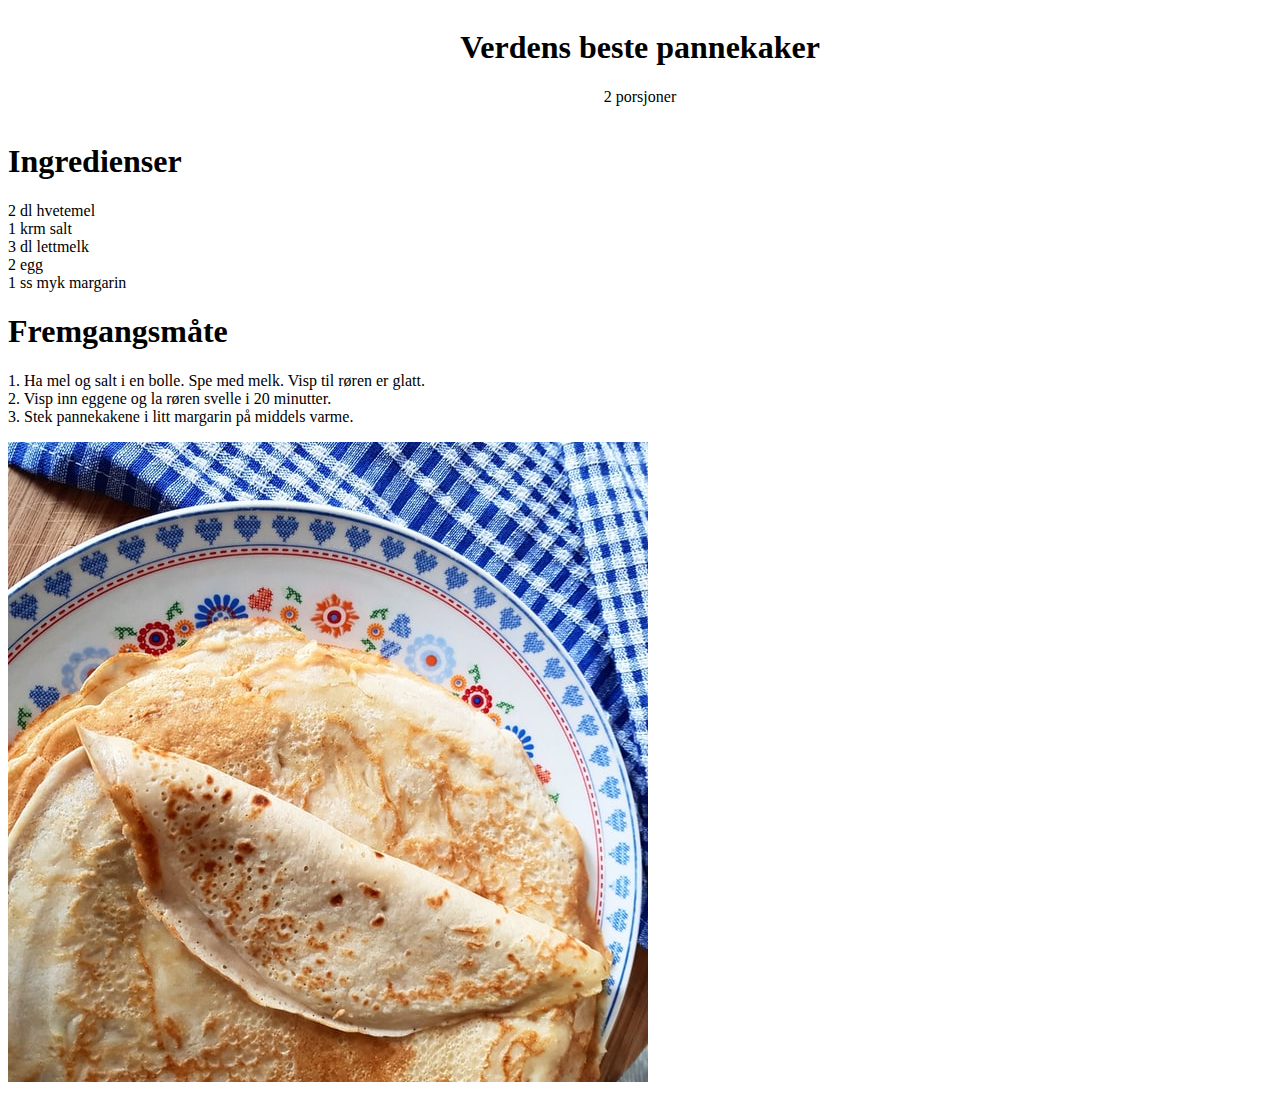
<file: lekegrind-main/lekegrind-main/seo/index.html>
<!DOCTYPE html>
<html lang="nb">

    <head>
    <!-- TEORI: For å optimalisere nettsiden for deling i sosiale medier på facebook, må du bruke formatet Open Graph: https://ogp.me/ 
        OPPGAVE 1: Legg til metatagger som passer til denne nettsiden fra Open Graph og legg de til her i <head>. -->
        <title>Publisering oppgave 1</title>
        <meta charset="UTF-8" />
        <!-- OPPGAVE 3: Legg til søkeord som kan øke trafikken til nettstedet. Hint: https://www.w3schools.com/tags/tag_meta.asp. -->
        <meta name="keywords" content="">
        <!-- OPPGAVE 4: Gi nettsiden en innholdsbeskrivelse under. Hint: https://www.w3schools.com/tags/tag_meta.asp -->
        <meta name="description" content="">
        <link rel="stylesheet" type="text/css" href="style.css"/>
    </head>
   
    <body>
    <div id="wrapper"> 
    <header>
        <h1>Verdens beste pannekaker</h1>
        <p>2 porsjoner</p>
    </header> 
    <!-- OPPGAVE 5: Legg til de semantiske taggene <main> og <article> på de to <div>-taggene under. -->

    <!-- TEORI: Microdata lar oss markere innholdstype og hvilken betydning ulike deler av innholdet har.
        OPPGAVE 6: Legg til attributten itemscope="itemscope" i <main>. Hint: https://developer.mozilla.org/en-US/docs/Web/HTML/Microdata -->

    <!-- OPPGAVE 7: Gå til https://schema.org/, søk og gå inn på Recipe. Legg til itemtype="urlDUfant" i <main> bak itemscope="itemscope". -->      
    <div>
        <div>
    <!-- OPPGAVE 8: Finn typene på schema.org/Recipe som passer til innholdet og bytt ut alle # i de tre itemprop attributtene.-->
         <h1>Ingredienser</h1>
          <p itemprop="#">2 dl hvetemel <br/> 1 krm salt <br/> 3 dl lettmelk <br/> 2 egg <br/> 1 ss myk margarin</p>
          <h1>Fremgangsmåte</h1>
          <p itemprop="#"> 1. Ha mel og salt i en bolle. Spe med melk. Visp til røren er glatt. <br/> 2. Visp inn eggene og la røren svelle i 20 minutter.<br/> 3. Stek pannekakene i litt margarin på middels varme.</p> 
        </div>
        <img id="bilde" src="pannekaker.jpg" alt="pannekaker" itemprop="#" />   
    </div>
    </div>   

    </Body>
</html>
</file>
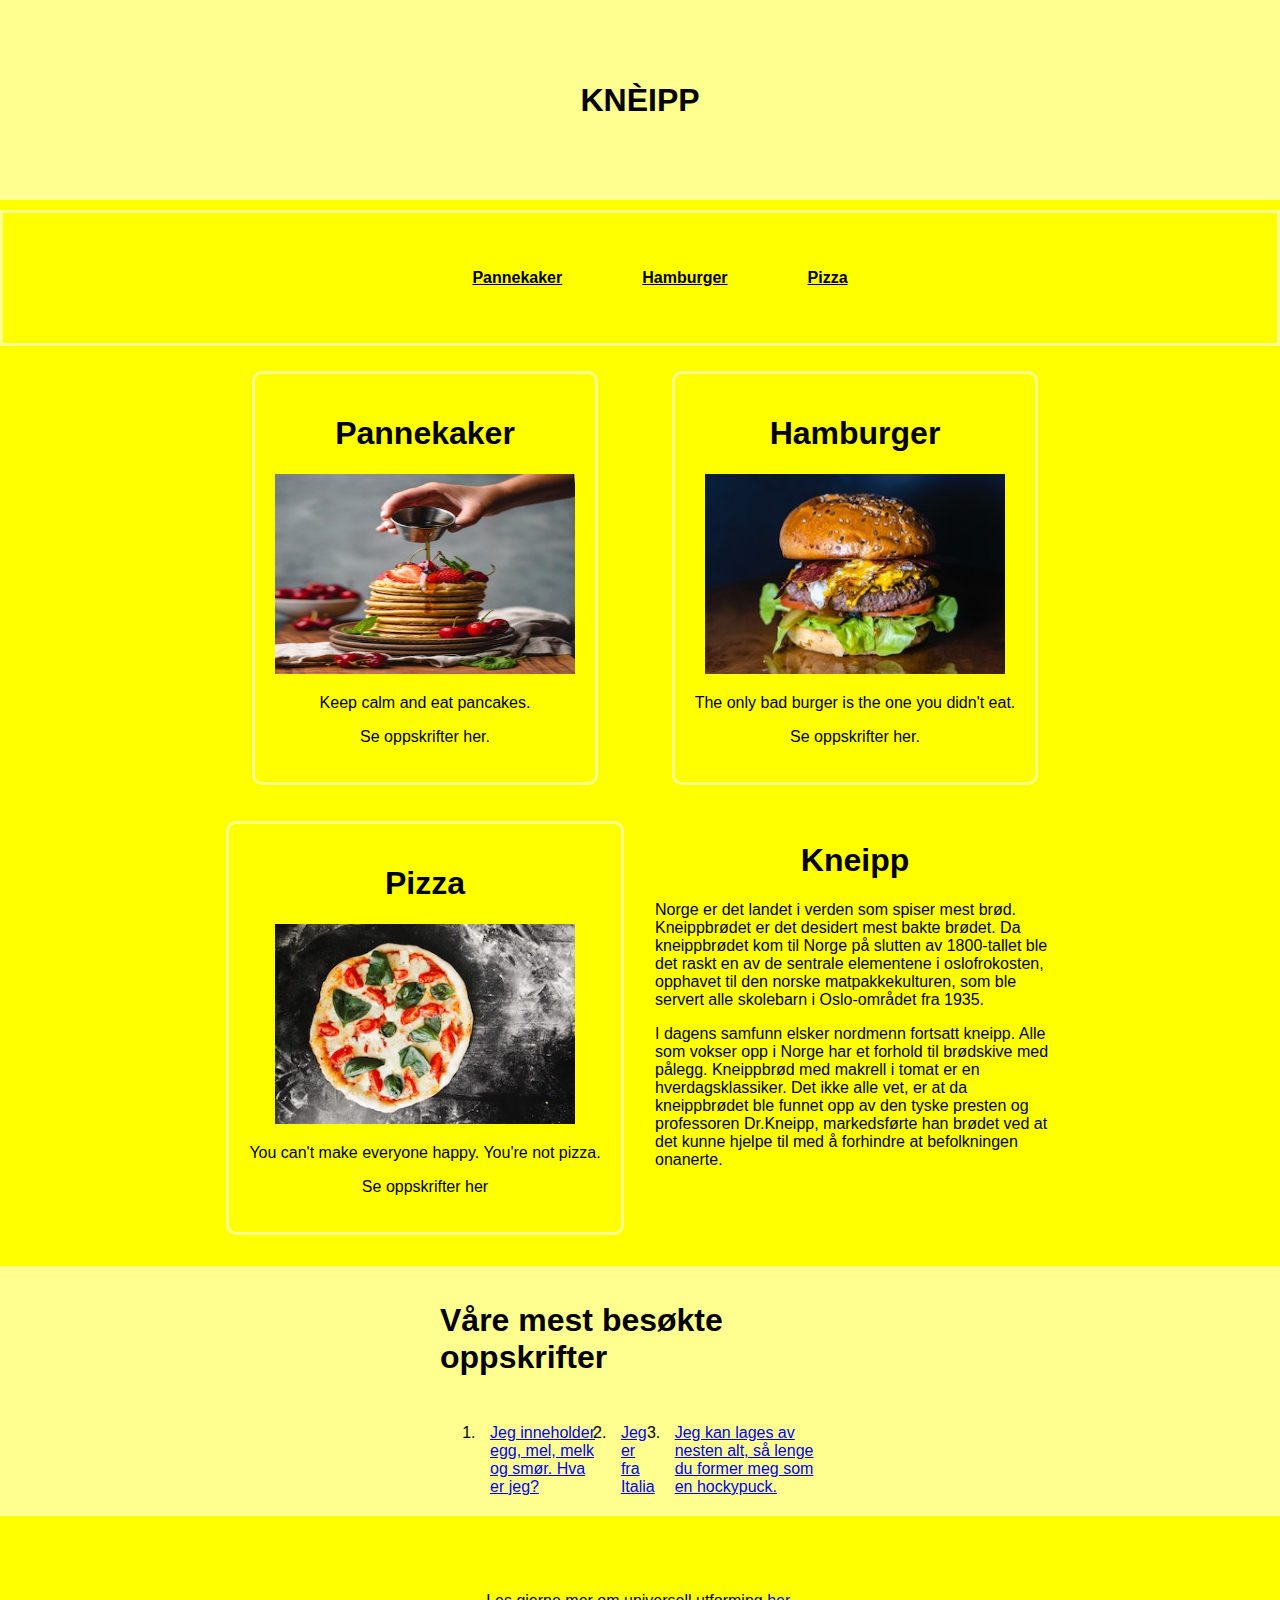
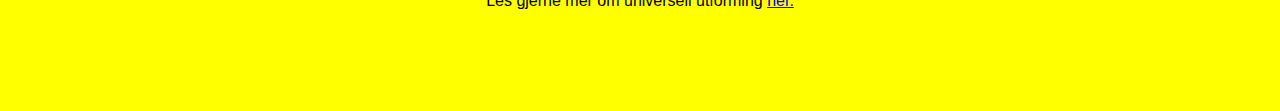
<file: lekegrind-main/lekegrind-main/uu/index.html>
<!--Info: Tallene under viser til kravene under forskriften om universell utforming av ikt-løsninger.-->

<!DOCTYPE html>
<!-- TEORI: 3.1.1 Språk på siden (Nivå A)-Sørg for at språket til innholdet på alle nettsider er angitt i koden-->
<!-- OPPGAVE 1: Legg til hovedspråk på nettstedet ved å bruke attributten lang. Hint: https://www.uutilsynet.no/veiledning/sprak-i-koden/223-->
<html>
    <head>
<!-- TEORI: 2.4.2 Sidetitler(Nivå A) - Bruk nyttige og tydelige sidetitler-->        
<!-- OPPGAVE 2: Legg til en beskrivende sidetittel i <title> -->
        <title>Et nettsted</title>
        <meta charset="UTF-8">
        <link type="text/css" rel="stylesheet" href="style.css">
        <meta name="viewport" content="width=device-width, initial-scale=1.0">
    </head>
    <body>
        <div id="grid_container">
<!-- TEORI: 2.1.1 Tastatur (Nivå A)-All funksjonalitet skal kunne brukes kun ved hjelp av tastatur. -->            
<!-- OPPGAVE 3: Gjør så man kan tabbe gjennom alle elementene på siden ved å benytte tabindex,HINT: https://www.uutilsynet.no/veiledning/tastaturnavigasjon/37 -->   
            <header>
                <h1 class="overskrift1">KNÈIPP</h1>
            </header>
            <nav>
                <ul>
                    <li><a class="navtext" href=#>Pannekaker</a></li>
                    <li><a class="navtext" href=#>Hamburger</a></li>
                    <li><a class="navtext" href=#>Pizza</a></li>
                </ul>
            </nav>
<!-- TEORI: 3.1.2 Språk på deler av innhold (Nivå AA)- Sørg for at deler av innholdet som er på et annet språk enn resten av siden er markert i koden.-->
<!-- OPPGAVE 4: Legg til attributtet lang="(?)" på <p> i teksten der det er språkendringer. Hint: https://www.uutilsynet.no/veiledning/sprak-i-koden/223 -->            
            <main id="flex_container">
<!-- TEORI: 1.1.1 Ikke-tekstlig innhold(Nivå A)- Gi brukeren et tekstalternativ for innholdet som ikke er tekst. -->         
<!-- OPPGAVE 5: Legge til alt-attributten på bildene og en beskrivede bilde tekst. -->
                <article>
                    <a class="art" href="#">
                    <h1>Pannekaker</h1>
                    <img src="bilder/pannekaker.jpg"/>
                    <p>Keep calm and eat pancakes.</p>
                    <p>Se oppskrifter her.</p>
                    </a>
                </article>
                <article>
                    <a class="art" href="#">
                    <h1>Hamburger</h1>
                    <img src="bilder/hamburger.jpg"/>
                    <p>The only bad burger is the one you didn't eat.</p>
                    <p>Se oppskrifter her.</p>
                    </a>
                </article>
                <article>
                    <a class="art" href="#">
                    <h1>Pizza</h1>
                    <img src="bilder/pizza.jpg"/>
                    <p>You can't make everyone happy. You're not pizza.</p>
                    <p>Se oppskrifter her</p>
                    </a>
                </article>
                <article class="info">
                    <h1>Kneipp</h1>
                    <p>Norge er det landet i verden som spiser mest brød. Kneippbrødet er det desidert mest bakte brødet. Da kneippbrødet kom til Norge på slutten av 1800-tallet ble det raskt en av de sentrale elementene i oslofrokosten, opphavet til den norske matpakkekulturen, som ble servert alle skolebarn i Oslo-området fra 1935.</p>
                    <p>I dagens samfunn elsker nordmenn fortsatt kneipp. Alle som vokser opp i Norge har et forhold til brødskive med pålegg. Kneippbrød med makrell i tomat er en hverdagsklassiker. Det ikke alle vet, er at da kneippbrødet ble funnet opp av den tyske presten og professoren Dr.Kneipp, markedsførte han brødet ved at det kunne hjelpe til med å forhindre at befolkningen onanerte.</p>      
                </article>   
             </main>

             <aside>
                <article class="nummertliste">
                    <h1>Våre mest besøkte oppskrifter</h1>
<!-- TEORI: 1.3.2 Meningsfylt rekkefølge (Nivå A)- Brukere skal ha flere ulike innganger til innholdet på nettstdet. -->
<!-- OPPGAVE 6: Legg til at listen under blir en nummert liste. HINT: https://www.w3schools.com/tags/tag_ol.asp --> 
<!-- OPPGAVE 7: Gjør teksten om til stikkord så innholdet samsvarer mest mulig med med teksten i navigasjon.-->       
                    <ul>
                        <li class="liste"><a href="#">Jeg inneholder egg, mel, melk og smør. Hva er jeg?</a></li>
                        <li class="liste"><a href="#">Jeg er fra Italia</a></li>
                        <li class="liste"><a href="#">Jeg kan lages av nesten alt, så lenge du former meg som en hockypuck.</a></li>
                    </ul>
                </article>
             </aside>

             <footer>
                 <p>Les gjerne mer om universell utforming <a href="https://www.uutilsynet.no/">her.</a></p>
             </footer>  
        </div>
    </body>
</html>
<!-- Gå til style.css for resten av OPPGAVENE-->
</file>
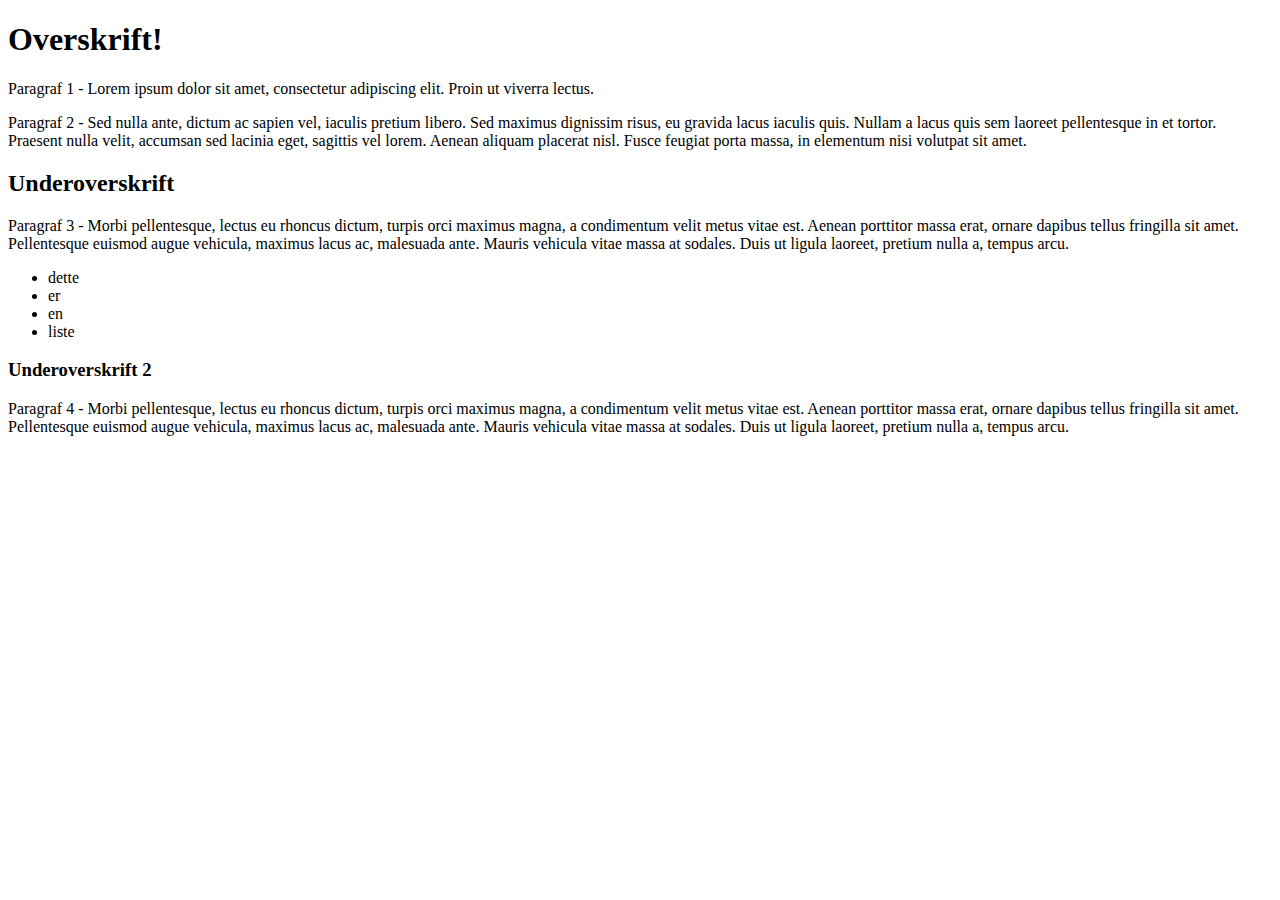
<file: lekegrind-main/lekegrind-main/css/niva1/index.html>
<!DOCTYPE html>
<html lang="nb">
  <head>
    <meta charset="utf-8" />
    <meta name="viewport" content="width=device-width, initial-scale=1.0" />
    <!-- Start her: Fyll inn manglende informasjon for å koble sammen style.css og index.html,
    deretter fortsetter du i stilarket -->
    <link rel="" href="" />
    <title>CSS nivå 1</title>
  </head>
  <body>
    <h1>Overskrift!</h1>
    <p>
      Paragraf 1 - Lorem ipsum dolor sit amet, consectetur adipiscing elit.
      Proin ut viverra lectus.
    </p>
    <div>
      <p class="p2style">
        Paragraf 2 - Sed nulla ante, dictum ac sapien vel, iaculis pretium libero.
        Sed maximus dignissim risus, eu gravida lacus iaculis quis. Nullam a lacus
        quis sem laoreet pellentesque in et tortor. Praesent nulla velit, accumsan
        sed lacinia eget, sagittis vel lorem. Aenean aliquam placerat nisl. Fusce
        feugiat porta massa, in elementum nisi volutpat sit amet.
      </p>
    </div>
    <!-- Her har <h2> og <p>-taggene fått klasse-attributten "align-right" -->
    <h2 class="align-right">Underoverskrift</h2>
    <p class="align-right">
      Paragraf 3 - Morbi pellentesque, lectus eu rhoncus dictum, turpis orci
      maximus magna, a condimentum velit metus vitae est. Aenean porttitor massa
      erat, ornare dapibus tellus fringilla sit amet. Pellentesque euismod augue
      vehicula, maximus lacus ac, malesuada ante. Mauris vehicula vitae massa at
      sodales. Duis ut ligula laoreet, pretium nulla a, tempus arcu.
    </p>
    <ul>
      <li>dette</li>
      <li>er</li>
      <li>en</li>
      <li>liste</li>
    </ul>

    <div class="">
      <h3>Underoverskrift 2</h3>
      <p>
      Paragraf 4 - Morbi pellentesque, lectus eu rhoncus dictum, turpis orci
      maximus magna, a condimentum velit metus vitae est. Aenean porttitor massa
      erat, ornare dapibus tellus fringilla sit amet. Pellentesque euismod augue
      vehicula, maximus lacus ac, malesuada ante. Mauris vehicula vitae massa at
      sodales. Duis ut ligula laoreet, pretium nulla a, tempus arcu.
      </p>
    </div>
  </body>
</html>
</file>
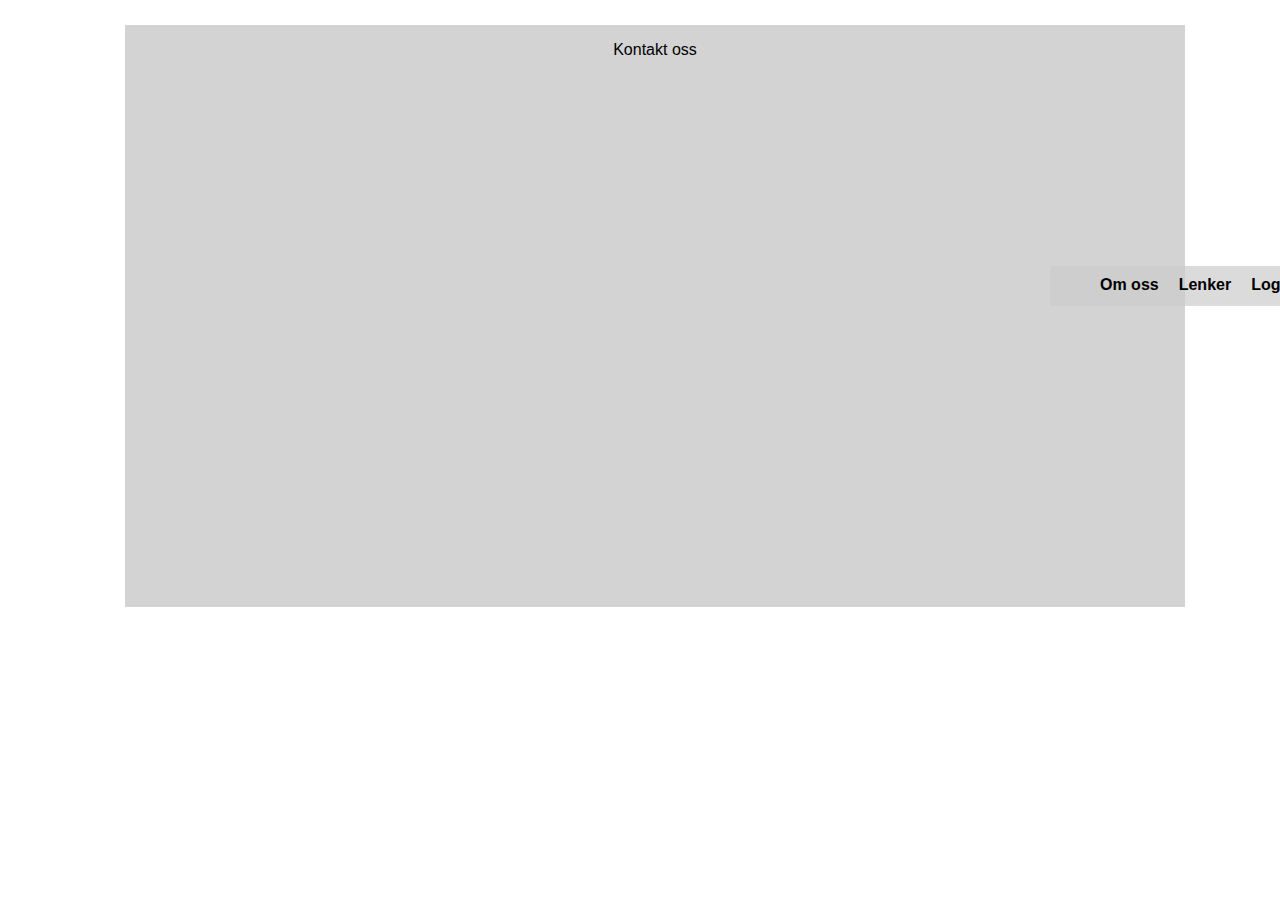
<file: lekegrind-main/lekegrind-main/css/niva2/index.html>
<!-- Du skal jobbe i style.css. -->
<!DOCTYPE html>
<html lang="nb">
<head>
    <meta charset="UTF-8">
    <link type="text/css" rel="stylesheet" href="style.css">
    <link type="text/css" rel="stylesheet" href="print.css" media="print">
    <title>CSS nivå 2</title>
</head>
<body>
    <div id="grid_container">
        <header>
            <h1>Biblioteket</h1>
        </header>
        <nav>
            <ul>
                <li><a class="navtext" href=#>Om oss</a></li>
                <li><a class="navtext" href=#>Lenker</a></li>
                <li><a class="navtext" href=#>Logg inn</a></li>
            </ul>
        </nav>
        <main id="flex_container">
            <article>
                <h3>Artikkel</h3>
                <p>
                    Curabitur aliquam lacinia lorem sit amet pulvinar. Nam mattis varius scelerisque. Pellentesque et metus a sem elementum hendrerit ut ac risus. Aenean tincidunt sit amet dolor at sodales. Aliquam ut viverra felis, at dictum felis. Praesent scelerisque sed nunc a feugiat. Maecenas vitae fringilla nibh, ac semper nunc.
                </p>
            </article>
            <article>
                <h3>Artikkel</h3>
                <p>
                    Curabitur aliquam lacinia lorem sit amet pulvinar. Nam mattis varius scelerisque. Pellentesque et metus a sem elementum hendrerit ut ac risus. Aenean tincidunt sit amet dolor at sodales. Aliquam ut viverra felis, at dictum felis. Praesent scelerisque sed nunc a feugiat. Maecenas vitae fringilla nibh, ac semper nunc.
                </p>
            </article>
            <article>
                <h3>Artikkel</h3>
                <p>
                    Curabitur aliquam lacinia lorem sit amet pulvinar. Nam mattis varius scelerisque. Pellentesque et metus a sem elementum hendrerit ut ac risus. Aenean tincidunt sit amet dolor at sodales. Aliquam ut viverra felis, at dictum felis. Praesent scelerisque sed nunc a feugiat. Maecenas vitae fringilla nibh, ac semper nunc.
                </p>
            </article>
            <article>
                <h3>Artikkel</h3>
                <p>
                    Curabitur aliquam lacinia lorem sit amet pulvinar. Nam mattis varius scelerisque. Pellentesque et metus a sem elementum hendrerit ut ac risus. Aenean tincidunt sit amet dolor at sodales. Aliquam ut viverra felis, at dictum felis. Praesent scelerisque sed nunc a feugiat. Maecenas vitae fringilla nibh, ac semper nunc.
                </p>
            </article>
        </main>
        <aside>
            <h3>Arrangementer</h3>
            <section>
                <h4>Forfatterbesøk</h4>
                <p>
                    Curabitur aliquam lacinia lorem sit amet pulvinar.
                </p>
            </section>
            <section>
                <h4>Bokbad</h4>
                <p>
                    Curabitur aliquam lacinia lorem sit amet pulvinar.
                </p>
            </section>
            <section>
                <h4>Høytlesning</h4>
                <p>
                    Curabitur aliquam lacinia lorem sit amet pulvinar.
                </p>
            </section>
            <section>
                <h4>Sommerles</h4>
                <p>
                    Curabitur aliquam lacinia lorem sit amet pulvinar.
                </p>
            </section>
            <section>
                <h4>Forfatterbesøk</h4>
                <p>
                    Curabitur aliquam lacinia lorem sit amet pulvinar.
                </p>
            </section>
        </aside>
        <footer>
            <p>Kontakt oss</p>
        </footer>
    </div>
</body>
</html>
</file>
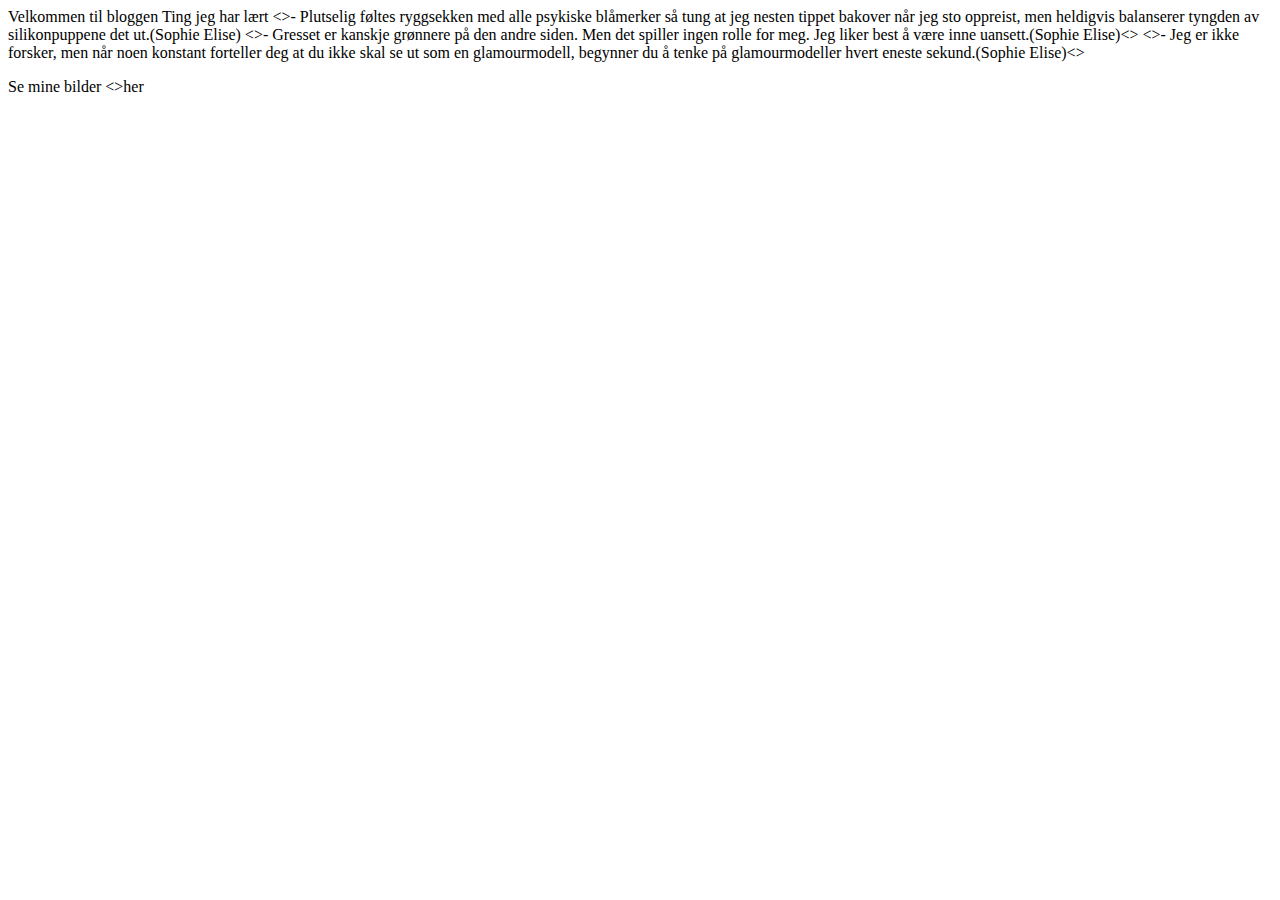
<file: lekegrind-main/lekegrind-main/html/niva1/index.html>
<!DOCTYPE html>
<html lang="nb">
    <!-- OPPGAVE 1: Lag <head>-taggen nedenfor og fyll inn de relevante elementene. Hint: https://www.w3schools.com/html/html_head.asp -->
    
    <body>
        <!-- OPPGAVE 2: Lag overskriftene ved å bruke de største og minste overskrift-taggene. Hint: https://www.w3schools.com/html/html_headings.asp -->
        <h>Velkommen til bloggen</h>
        <h>Ting jeg har lært</h>
        
        <!-- OPPGAVE 3: Gjør om alle de tomme taggene nedenfor til paragraf-tagger. -->
        <>- Plutselig føltes ryggsekken med alle psykiske blåmerker så tung at jeg nesten tippet bakover når jeg sto oppreist, men heldigvis balanserer tyngden av silikonpuppene det ut.(Sophie Elise)</>
        
        <!-- OPPGAVE 4: Legg til en tagg som viser paragrafet i italic, på avsnittet nedenfor. -->
        <>- Gresset er kanskje grønnere på den andre siden. Men det spiller ingen rolle for meg. Jeg liker best å være inne uansett.(Sophie Elise)<>
        
        <!-- OPPGAVE 5: Legg til en tagg for å gjøre avsnittet nedenfor bold. -->
        <>- Jeg er ikke forsker, men når noen konstant forteller deg at du ikke skal se ut som en glamourmodell, begynner du å tenke på glamourmodeller hvert eneste sekund.(Sophie Elise)<>

        <!-- OPPGAVE 6: Lag en hyperlink-tagg rundt "her" nedenfor. Hint: https://www.w3schools.com/html/html_links.asp
            For at denne skal fungere, link til "bilder.html" i href-attributten. -->
        <p>Se mine bilder <>her</></p>

        <!-- Gå til filen bilder.html for neste oppgave. -->
    </body>
</html>
</file>
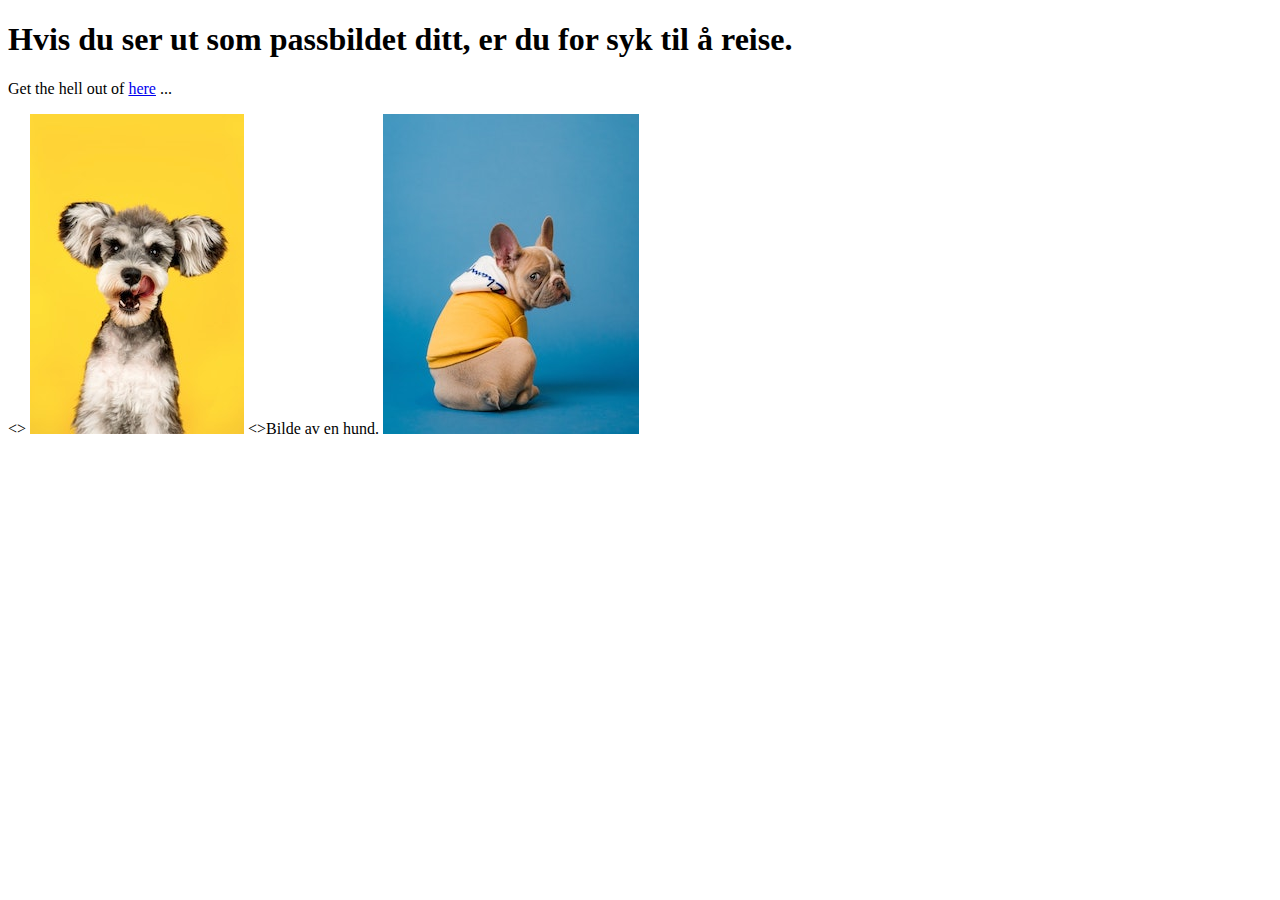
<file: lekegrind-main/lekegrind-main/html/niva1/bilder.html>
<!DOCTYPE html>
<html lang="nb">
    <head>
        <title>Mine bilder</title>
        <meta charset="utf-8" />
    </head>
    <body>
        <h1>Hvis du ser ut som passbildet ditt, er du for syk til å reise.</h1>
        <p>Get the hell out of <a href="index.html">here</a> ...</p>
        <!-- OPPGAVE 7: Sett inn bildet fra "bilder/bilde1.jpg" ved å bruke img-taggen. Hint: https://www.w3schools.com/tags/tag_img.asp -->
        
        <!-- TEORI: Noen ganger vil du ha en bildetekst som er synlig for brukeren. I HTML5 kom det to nye tagger som gjør det mulig. 
            OPPGAVE 8: Legg til riktig tagger i de tomme taggene nedenfor. Hint: https://www.w3schools.com/tags/tag_figure.asp -->
        <>
            <img src="bilder/bilde2.jpg" alt="Hund med gul bakgrunn"/>
            <>Bilde av en hund.</>
        </>

        <!-- OPPGAVE 9: Bilder kan også linke til sider. Bruk taggen du lærte i oppgave 7, og få bildet nedenfor til å linke til index.html -->
        <img src="bilder/bilde3.jpg" alt="Hund med blå bakgrunn" />
    </body>
</html>
</file>
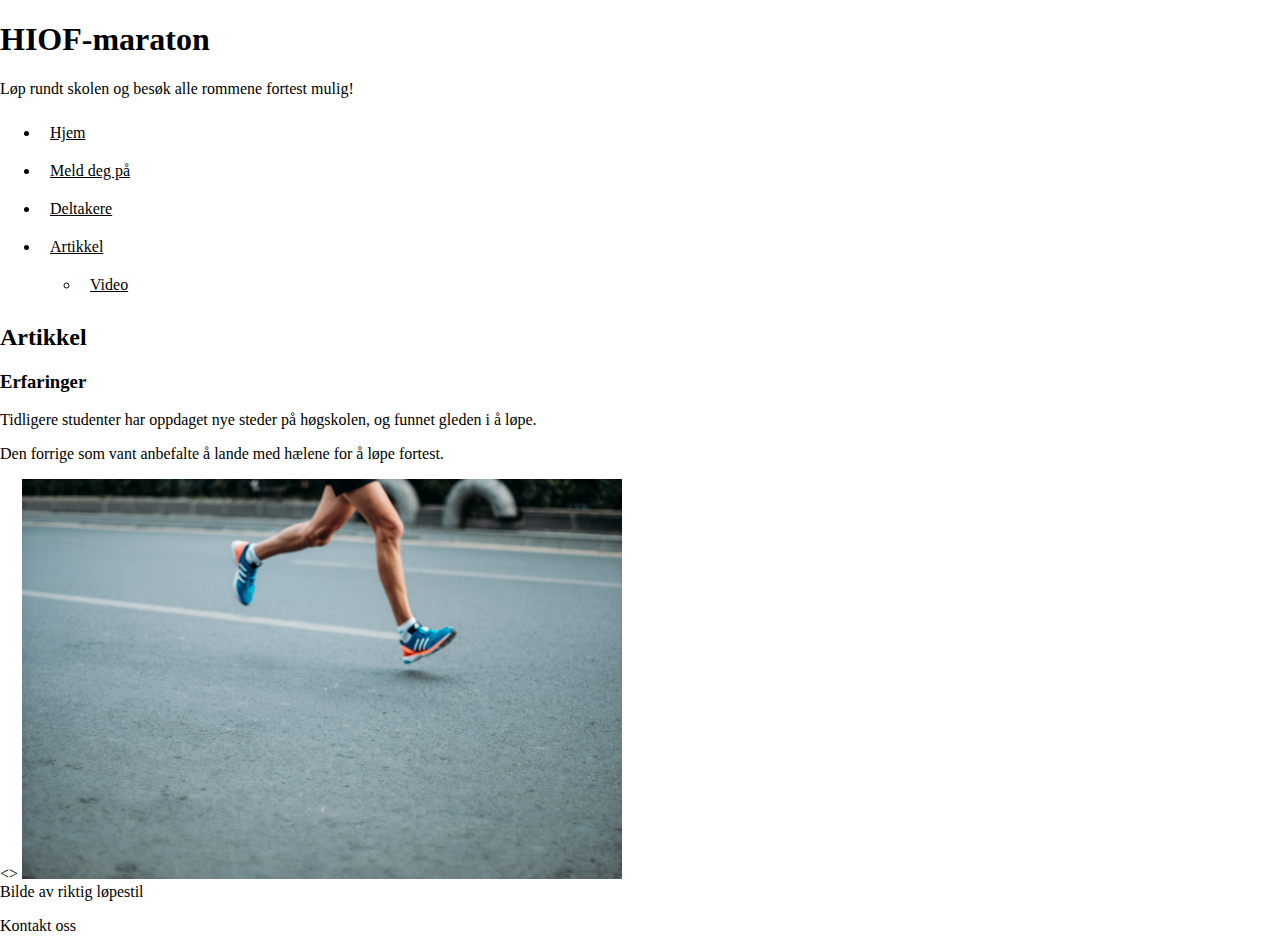
<file: lekegrind-main/lekegrind-main/html/niva3/artikkel.html>
<!DOCTYPE html>
<html lang="nb">
<head>
    <title>HTML Nivå 3</title>
    <meta charset="utf-8"/>
    <link rel="stylesheet" type="text/css" href="style.css"/>
</head>
<body>
    <header>
        <h1>HIOF-maraton</h1>
        <p>Løp rundt skolen og besøk alle rommene fortest mulig!</p>
    </header>
    <nav>
        <ul>
            <li><a class="navtext" href="index.html">Hjem</a></li>
            <li><a class="navtext" href="pamelding.html">Meld deg på</a></li>
            <li><a class="navtext" href="deltakere.html">Deltakere</a></li>
            <li><a class="navtext" href="artikkel.html">Artikkel</a></li>
            <ul>
                <li><a class="navtext" href="video.html">Video</a></li>
            </ul>
        </ul>
    </nav>
    <main>
        <h2>Artikkel</h2>
        <article>
            <h3>Erfaringer</h3>
            <!-- TEORI: <br/> i artikler skal brukes for å vise at linjeskift er en del av informasjonen,
            det skal ikke brukes som design. 
            
            OPPGAVE 10: Legg til linjeskift etter komma i paragrafet nedenfor. -->
            <p>Tidligere studenter har oppdaget nye steder på høgskolen, og funnet gleden i å løpe.</p>
            
            <!-- OPPGAVE 11: Uthev ordet "hælene" i teksten. -->
            <p>Den forrige som vant anbefalte å lande med hælene for å løpe fortest.</p>

            <!-- OPPGAVE 12: Fyll ut riktig semantisk tagg i de tomme taggene. Husk å legge til en alternativ
                bildetekst for universell utforming -->
            <>
                <img class="imagerunning" src="bilder/runningshoe.jpg" />
                <figcaption>Bilde av riktig løpestil</figcaption>
            </>
        </article>
        <!-- Gå til filen video.html for neste oppgave. -->
    </main>
    <footer>
        <p>Kontakt oss</p>
    </footer>
</body>
</html>
</file>
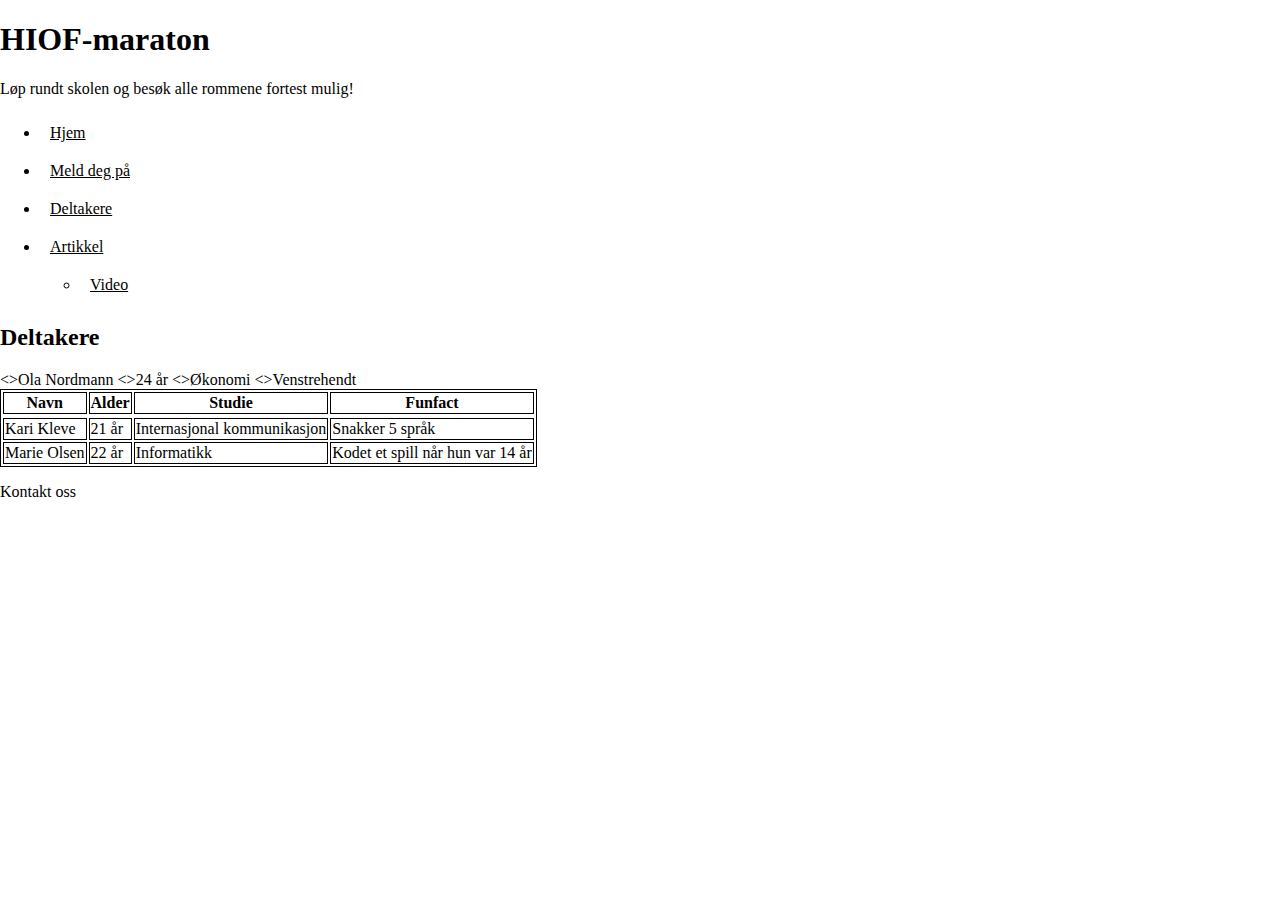
<file: lekegrind-main/lekegrind-main/html/niva3/deltakere.html>
<!DOCTYPE html>
<html lang="nb">
<head>
    <title>HTML Nivå 3</title>
    <meta charset="utf-8"/>
    <link rel="stylesheet" type="text/css" href="style.css"/>
</head>
<body>
    <header>
        <h1>HIOF-maraton</h1>
        <p>Løp rundt skolen og besøk alle rommene fortest mulig!</p>
    </header>
    <nav>
        <ul>
            <li><a class="navtext" href="index.html">Hjem</a></li>
            <li><a class="navtext" href="pamelding.html">Meld deg på</a></li>
            <li><a class="navtext" href="deltakere.html">Deltakere</a></li>
            <li><a class="navtext" href="artikkel.html">Artikkel</a></li>
            <ul>
                <li><a class="navtext" href="video.html">Video</a></li>
            </ul>
        </ul>
    </nav>
    <main>
        <h2>Deltakere</h2>
        <section>
            <!-- OPPGAVE 7: Legg til en beskrivende tabelltekst. Hint: https://www.w3schools.com/tags/tag_caption.asp -->
            <table>
                <tr>
                    <th>Navn</th>
                    <th>Alder</th>
                    <th>Studie</th>
                    <th>Funfact</th>
                </tr>
                <!-- OPPGAVE 8: Sett inn riktig tagg for tabelldata i de tomme taggene nedenfor. -->
                <tr>
                    <>Ola Nordmann</>
                    <>24 år</>
                    <>Økonomi</>
                    <>Venstrehendt</>
                </tr>
                <tr>
                    <td>Kari Kleve</td>
                    <td>21 år</td>
                    <td>Internasjonal kommunikasjon</td>
                    <td>Snakker 5 språk</td>
                </tr>
                <!-- OPPGAVE 9: Sett inn riktig tagg for å lage en ny rad. -->
                
                    <td>Marie Olsen</td>
                    <td>22 år</td>
                    <td>Informatikk</td>
                    <td>Kodet et spill når hun var 14 år</td>
                
            </table>
            <!-- Gå til filen artikkel.html for neste oppgave. -->
        </section>
    </main>
    <footer>
        <p>Kontakt oss</p>
    </footer>
</body>
</html>
</file>
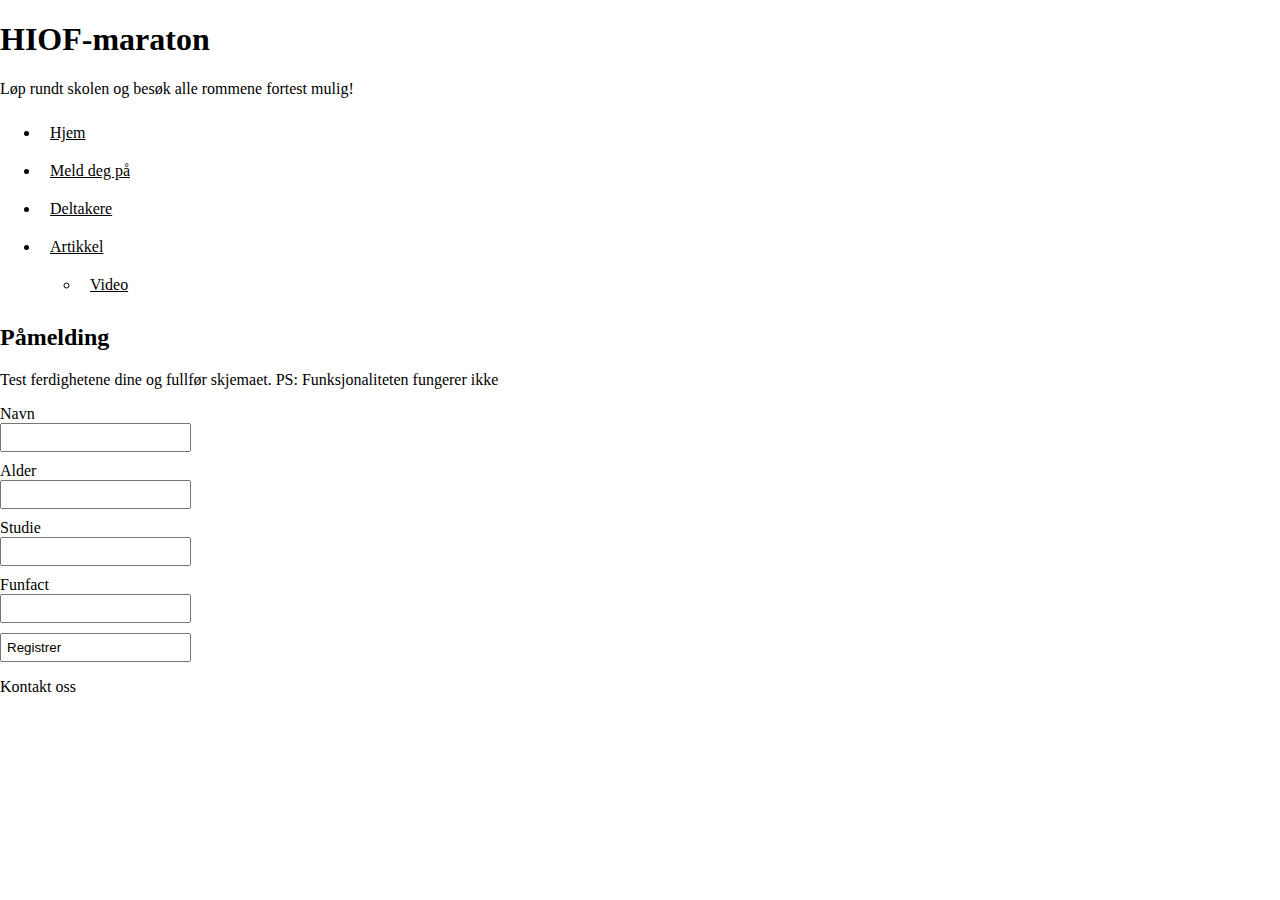
<file: lekegrind-main/lekegrind-main/html/niva3/pamelding.html>
<!DOCTYPE html>
<html lang="nb">
<head>
    <title>HTML Nivå 3</title>
    <meta charset="utf-8"/>
    <link rel="stylesheet" type="text/css" href="style.css"/>
</head>
<body>
    <header>
        <h1>HIOF-maraton</h1>
        <p>Løp rundt skolen og besøk alle rommene fortest mulig!</p>
    </header>
    <nav>
        <ul>
            <li><a class="navtext" href="index.html">Hjem</a></li>
            <li><a class="navtext" href="pamelding.html">Meld deg på</a></li>
            <li><a class="navtext" href="deltakere.html">Deltakere</a></li>
            <li><a class="navtext" href="artikkel.html">Artikkel</a></li>
            <ul>
                <li><a class="navtext" href="video.html">Video</a></li>
            </ul>
        </ul>
    </nav>
    <main>
        <section>
            <h2>Påmelding</h2>

            <p>Test ferdighetene dine og fullfør skjemaet. PS: Funksjonaliteten fungerer ikke</p>
        </section>
        <section>
            <!-- OPPGAVE 5: Sett de tre første feltene til å være required. -->
            <form>
                <label for="name">Navn
                <input type="text" name="name" id="name">
                </label>
                <label for="age">Alder
                <input type="number" name="age" id="age">
                </label>
                <label for="studie">Studie
                <input type="text" name="age" id="studie">
                </label>
                <label for="funfact">Funfact
                <input type="text" name="funfact" id="funfact">
                </label>
                <!-- OPPGAVE 6: Legg inn riktig type for å sende inn et skjema. -->
                <input value="Registrer">
            </form>
            <!-- Gå til filen deltakere.html for neste oppgave. -->
        </section>
    </main>
    <footer>
        <p>Kontakt oss</p>
    </footer>
</body>
</html>
</file>
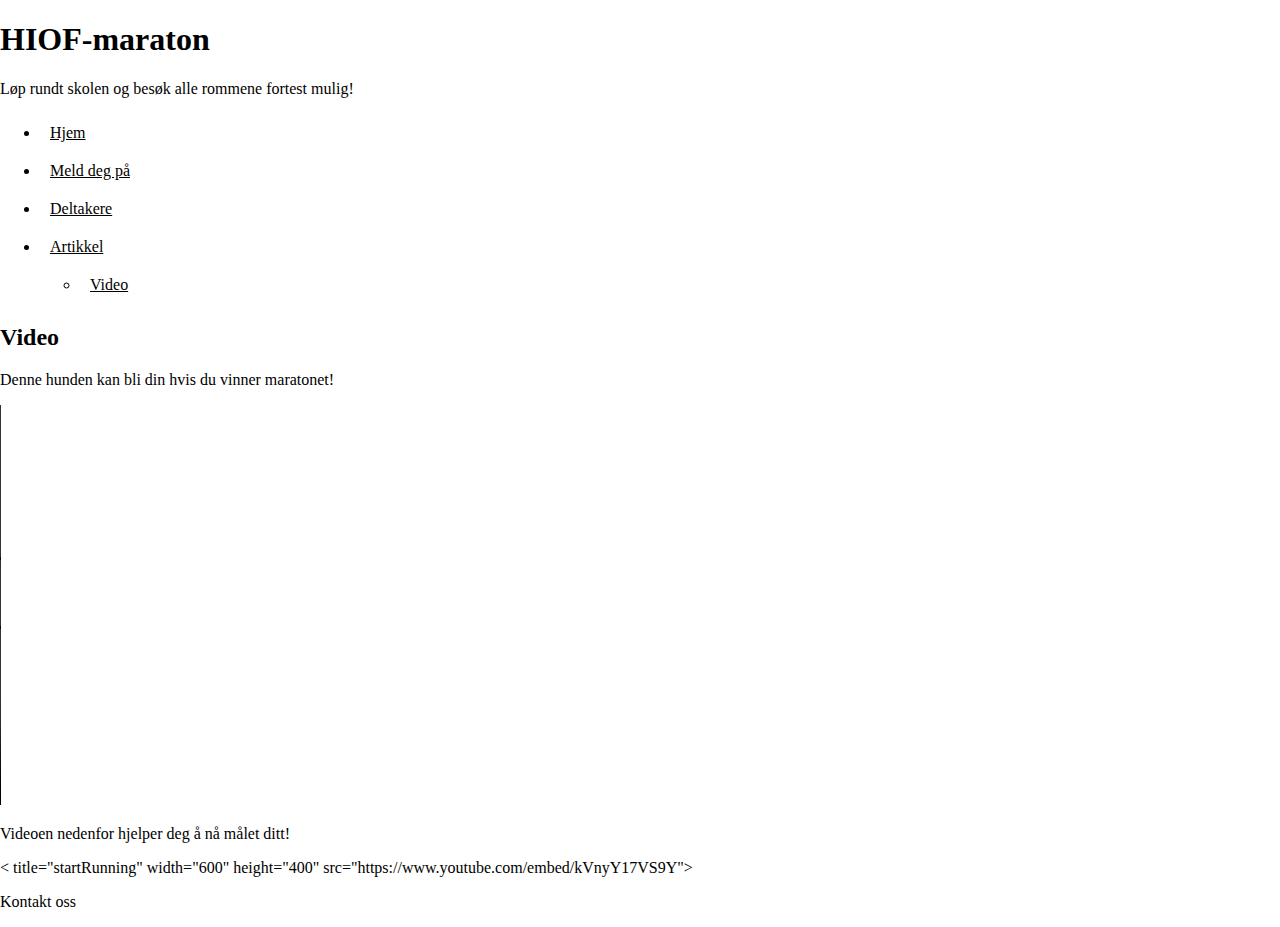
<file: lekegrind-main/lekegrind-main/html/niva3/video.html>
<!DOCTYPE html>
<html lang="nb">
<head>
    <title>HTML Nivå 3</title>
    <meta charset="utf-8"/>
    <link rel="stylesheet" type="text/css" href="style.css"/>
</head>
<body>
    <header>
        <h1>HIOF-maraton</h1>
        <p>Løp rundt skolen og besøk alle rommene fortest mulig!</p>
    </header>
    <nav>
        <ul>
            <li><a class="navtext" href="index.html">Hjem</a></li>
            <li><a class="navtext" href="pamelding.html">Meld deg på</a></li>
            <li><a class="navtext" href="deltakere.html">Deltakere</a></li>
            <li><a class="navtext" href="artikkel.html">Artikkel</a></li>
            <ul>
                <li><a class="navtext" href="video.html">Video</a></li>
            </ul>
        </ul>
    </nav>
    <main>
        <section>
            <h2>Video</h2>
            <p>Denne hunden kan bli din hvis du vinner maratonet!</p>
            <!-- OPPGAVE 13: Legg inn riktig filsti og type til videoen. Sjekk mappen "video" for hint. -->
            <video width="600" height="400" controls>
                <source src="" type="">
                Nettleseren din støtter ikke videoavspilling.
            </video>
            <p>Videoen nedenfor hjelper deg å nå målet ditt!</p>
            <!-- OPPGAVE 14: Bruk riktig tagg for å legge inn YouTube-videoen i en ramme. -->
            < title="startRunning" width="600" height="400" src="https://www.youtube.com/embed/kVnyY17VS9Y"></>
        </section>
        <!-- Endelig ferdig! -->
    </main>
    <footer>
        <p>Kontakt oss</p>
    </footer>
</body>
</html>
</file>
<file: lekegrind-main/lekegrind-main/seo/style.css>
#wrapper {
    display:flex;
    flex-wrap: wrap;
  
}
header{
    width: 100%;
    text-align: center;
}

main {
    width:100%;
    padding: 50px;
    display: flex;
    flex-wrap:wrap;
    justify-content: center;
}

article {
    padding: 20px;
}
</file>
<file: lekegrind-main/lekegrind-main/uu/style.css>
/* TEORI: 1.4.3 Kontrast(minimum, Nivå AA) - Les mer: https://www.uutilsynet.no/wcag-standarden/143-kontrast-minimum-niva-aa/95 */
/* OPPGAVE 8: Bytt fargene i CSS-stilarket, til å møte kontrastkravet.
              Sjekk med: https://www.tpgi.com/color-contrast-checker/   
              Fargene som er benyttet på illustrasjons bilde er:
              #ffffff
              #efd9d1
              #ddb7ab */

body {
    font-family: Arial, Helvetica, sans-serif;
    text-align: center;
    /*endres*/background-color: yellow;
    margin: auto;
}

#grid_container { 
    display: grid;
    grid-template-columns: 1fr;
    grid-template-rows: auto;
    grid-gap: 10px;
    grid-template-areas: "header" "nav" " main" "aside" "footer";
}

header { 
    grid-area: header;
    /*endres*/background-color: rgb(255, 255, 144);
    height: 200px;
    display: flex;
    justify-content: center;
    align-items: center;  
}

.overskrift1 {
    width: 300px;
    padding: 20px;
}

nav { 
    grid-area: nav;
    top: 230px;
    left: 550px;
    border-style: solid;
    /*endres*/border-color: rgb(255, 255, 144);   
}

ul {
    display: inline-flex;   
}

li {
    list-style-type: none;
    padding: 10px;       
}

/* TEORI: 2.4.4 Formål med lenke (i kontekst, Nivå A)- Alle lenkers mål og funksjon fremgår tydelig av lenketeksten.*/
/*OPPGAVE 9: Legg til underline i .navtext og få den til å bli borte når man hoverer. Hint: https://www.w3schools.com/cssref/pr_text_text-decoration.asp */
.navtext {
    color: black;
    font-weight: bold;
    display: block;
    padding: 30px;
    border-radius: 10px;    
}

.navtext:hover {
    /*endres*/color:yellow;
    /*endres*/background-color:rgb(255, 255, 77);   
}

#flex_container { 
    grid-area: main;
    display: flex;
    flex-direction: row;
    justify-content: center;
    max-width: 1700px;
    margin: auto;
}

article{
    width: 400px;
    height: 420px;
    padding: 10px;
    margin: 5px;
    border-radius: 10px;
    justify-items: center;
}

.art {
    border-style: solid;
    /*endres*/border-color: rgb(255, 255, 144);
    text-decoration: none;
    color: black;
    display: block;
    padding: 20px;
    border-radius: 10px;   
}

/* TEORI : 1.4.1 Bruk av farge (Nivå A)- Ikke bruk presentasjon som bygger utelukkende på farge. */
/* OPPGAVE 10: Legg til underline ved hovering til linken under. Hint: https://www.w3schools.com/cssref/pr_text_text-decoration.asp */
.art:hover {
    /*endres*/background-color: rgb(255, 255, 77);
    border-radius: 10px;
}

.info {
    border-style: none;
    text-align: left;
}

img {
    width: 300px;
    height: 200px;
}

aside{
    grid-area: aside;
    /*endres*/background-color: rgb(255, 255, 144);
    height: 250px;
    display: flex;
    justify-content: center;
}

.nummertliste {
    border-style: none;
    text-align: left; 
}

.liste {
    list-style-type: decimal; 
}

footer {
    grid-area: footer;
    width: 470px;
    margin-top: 50px;
    margin-bottom: 50px;
    margin-left: auto;
    margin-right: auto;
}

@media only screen and (max-width: 768px) {
    #flex_container {
        flex-wrap: wrap;
    }
}

@media only screen and (min-width: 768px) {
    #flex_container {
        flex-wrap: wrap;
    }
}
</file>
<file: lekegrind-main/lekegrind-main/css/niva2/style.css>
body {
    font-family: Arial, Helvetica, sans-serif;
    text-align: center;
    max-width: 1100px;
    margin: auto;
}

/* 
TEORI:
CSS Grid gjør det lettere å designe nettsider todimensjonalt. 
Et grid består av en container (parent) med items (child). 

OPPGAVE 1:
Finn grid-container (parent) og taggene (child) i index.html.
Fyll inn child-taggene i grid-template-areas nedenfor.
Følg linken for å se hvordan: 
https://www.w3schools.com/cssref/pr_grid-template-areas.asp
*/
#grid_container { 
    display: grid;
    grid-template-columns: 2fr 1fr;
    grid-template-rows: auto;
    grid-gap: 10px;
    grid-template-areas: ;
}

/* 
OPPGAVE 2:
Legg til et bakgrunnsbilde i headeren.
Bildet finner du i mappen bilder. 
Prøv å få bildet til å dekke hele headeren. Hint: https://www.w3schools.com/cssref/css3_pr_background-size.asp 
*/ 
header { 
    grid-area: header;
    background-image: url("");
    height: 300px;
    display: flex;
    justify-content: center;
    align-items: center;
}

h1 {
    background: rgba(204, 204, 204, 0.7);
    width: 300px;
    padding: 20px;
}

/* 
TEORI:
Innenfor CSS bruker man position-property for å posisjonere elementer. 
Det er fem verdier: static, relative, fixed, absolute og sticky.

OPPGAVE 3:
Finn riktig property og value for å plassere <nav> i <header>.
*/
nav { 
    grid-area: nav;
    top: 230px;
    left: 550px;
}

ul {
    display: inline-flex;
    background: rgba(204, 204, 204, 0.7);
    height: 40px;
    width: 270px;
}

li {
    list-style-type: none;
    padding: 10px;
}

.navtext {
    color: black;
    text-decoration: none;
    font-weight: bold;
}

/* 
TEORI:
Flexbox er en mer fleksibel layout enn Grid, men man trenger også her en parent-container.

OPPGAVE 4:
Få artiklene i "flex_container" til å flyte nedover.
Hint: https://www.w3schools.com/cssref/css3_pr_flex-wrap.asp
*/
#flex_container { 
    grid-area: main;
    display: flex;
}

article {
    background-color: lightgray;
    padding: 10px;
    margin: 5px;
    border-radius: 10px;
}

aside {
    grid-area: aside;
    background-color: lightgray;
    margin: 5px;
    border-radius: 10px;
}

section {
    padding: 5px;
}

@keyframes animationbackground {
    from {background-color: lightgray;}
    to {background-color: yellow;}
}

/*
OPPGAVE 5: 
Koble footer til animasjonskoden ovenfor gjennom animation-name. Hint: https://www.w3schools.com/cssref/css3_pr_animation.asp
*/
footer {
    grid-area: footer;
    background-color: lightgray;
    margin: 5px;
    animation-duration: 10s;
}

/* 
TEORI:
Å gjøre nettsider responsive på alle enheter er viktig for universell utforming. Man starter gjerne
med mobilskjermen først og bygger seg oppover. Nedenfor setter vi et breakpoint på maks bredde 768px,
dette tar for seg mobilenhetene.

OPPGAVE 6:
Endre posisjonen slik at navigasjonsbaren kommer under headeren.
*/
@media only screen and (max-width: 768px) { 
    nav {
        top: 0px;
        left: 0px;
    }
}

/*
TEORI:
Nedenfor har vi et breakpoint på maks bredde 1410px og minimum bredde 768px. Dette tar for seg
enhetene som er større enn en mobilskjerm og opp til en dataskjerm. 

OPPGAVE 7:
Velg riktig piksel for å gjøre navigasjonen responsiv. Hint: <1
*/
@media only screen and (max-width: 1410px) and (min-width: 768px) {
    nav {
        top: px;
        left: px;
        position: relative;
    }
}

/* 
OPPGAVE 8:
For å gjøre nettsiden responsiv må man legge til en meta-tagg i index.html. Hint: https://www.w3schools.com/css/css_rwd_viewport.asp 
Gå til index.html.
*/
</file>
<file: lekegrind-main/lekegrind-main/css/niva2/print.css>
/* For å gjøre nettsiden utskriftsvennlig vil du kanskje fjerne noen elementer. Trykk CTRL+P på nettsiden
for å forhåndsvise. Fullfør stilarket. */

@media print {

}
</file>
<file: lekegrind-main/lekegrind-main/html/niva3/style.css>
/* Hvis du har vært gjennom CSS-nivåene, prøv deg frem og design nettstedet slik du ønsker. */

body {
    max-width: 1500px;
    margin: auto;
}

li {
    padding: 10px;
}

.navtext {
    color: black;
}

table, tr, th, td {
    border: 0.5px solid black;
}

input {
    display: block;
    padding: 5px;
    margin-bottom: 10px;
}

.imagerunning {
    width: 600px;
    height: 400px;
}
</file>
